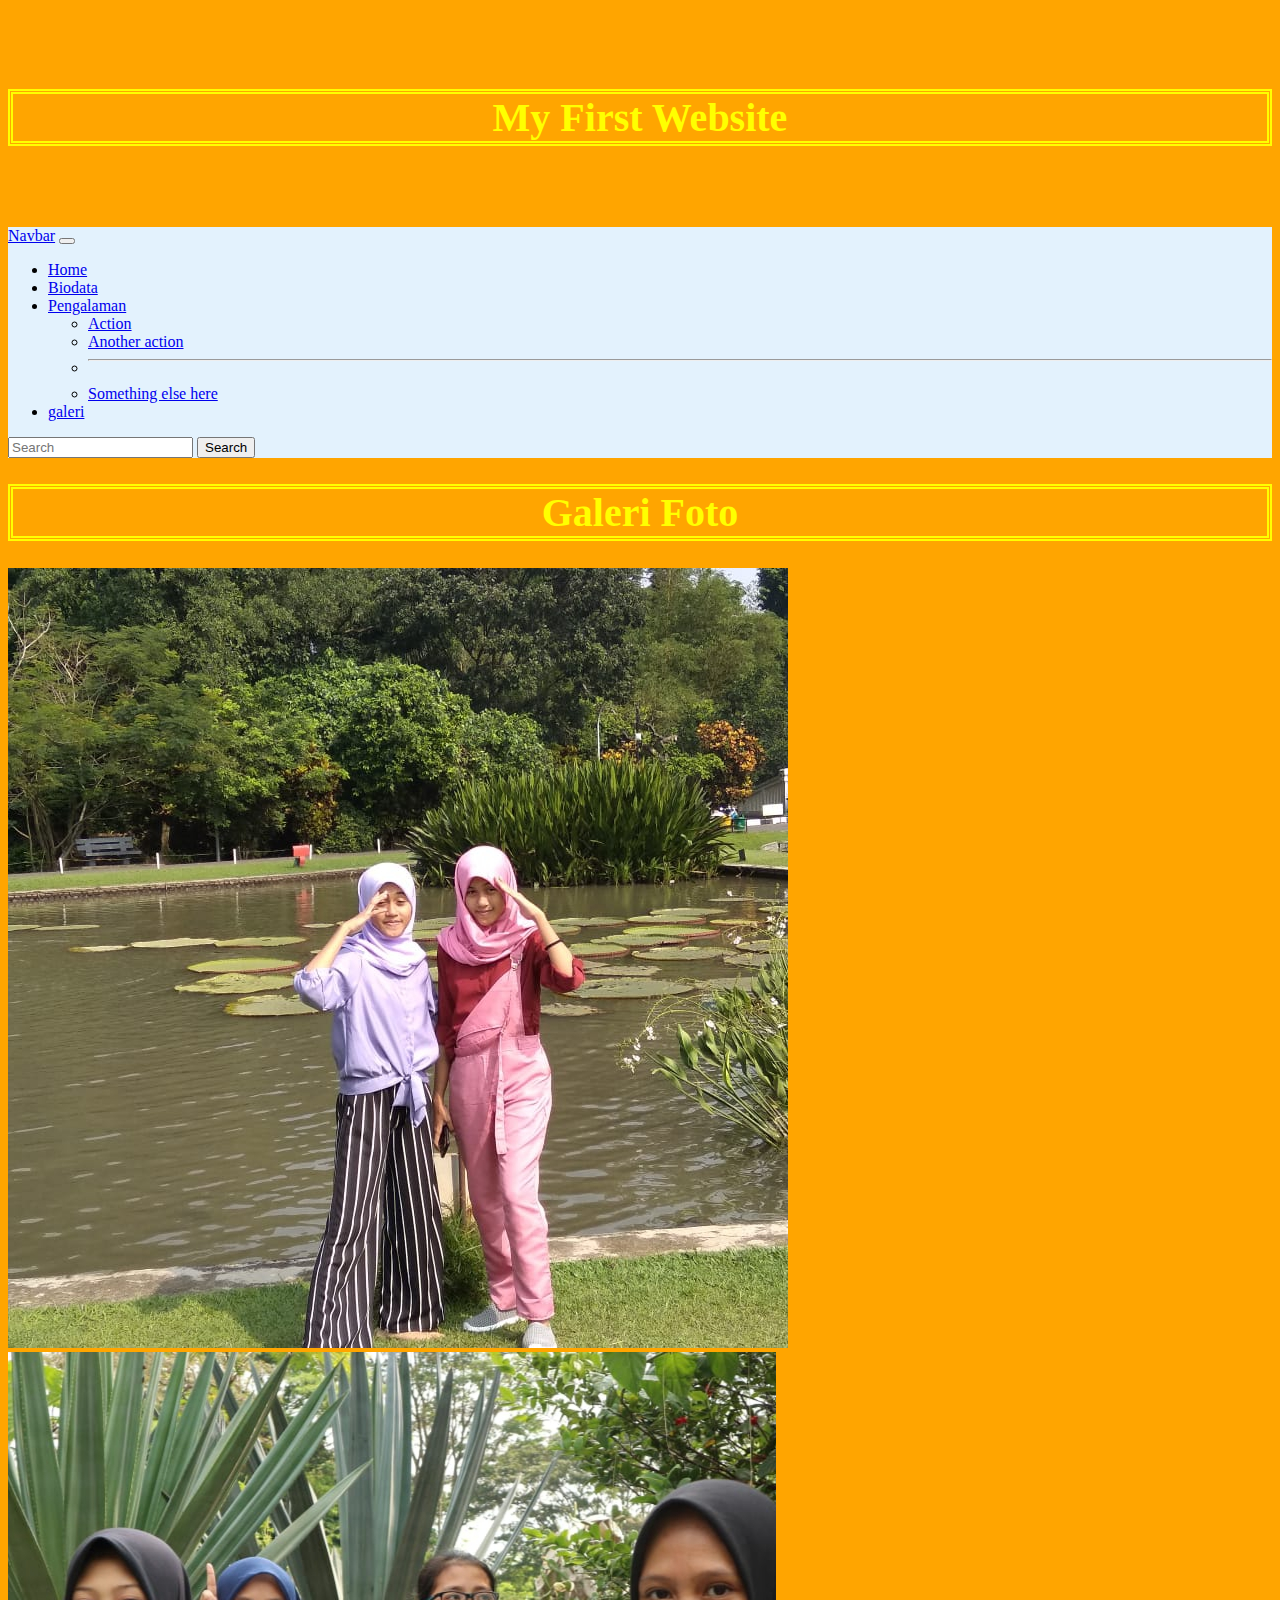
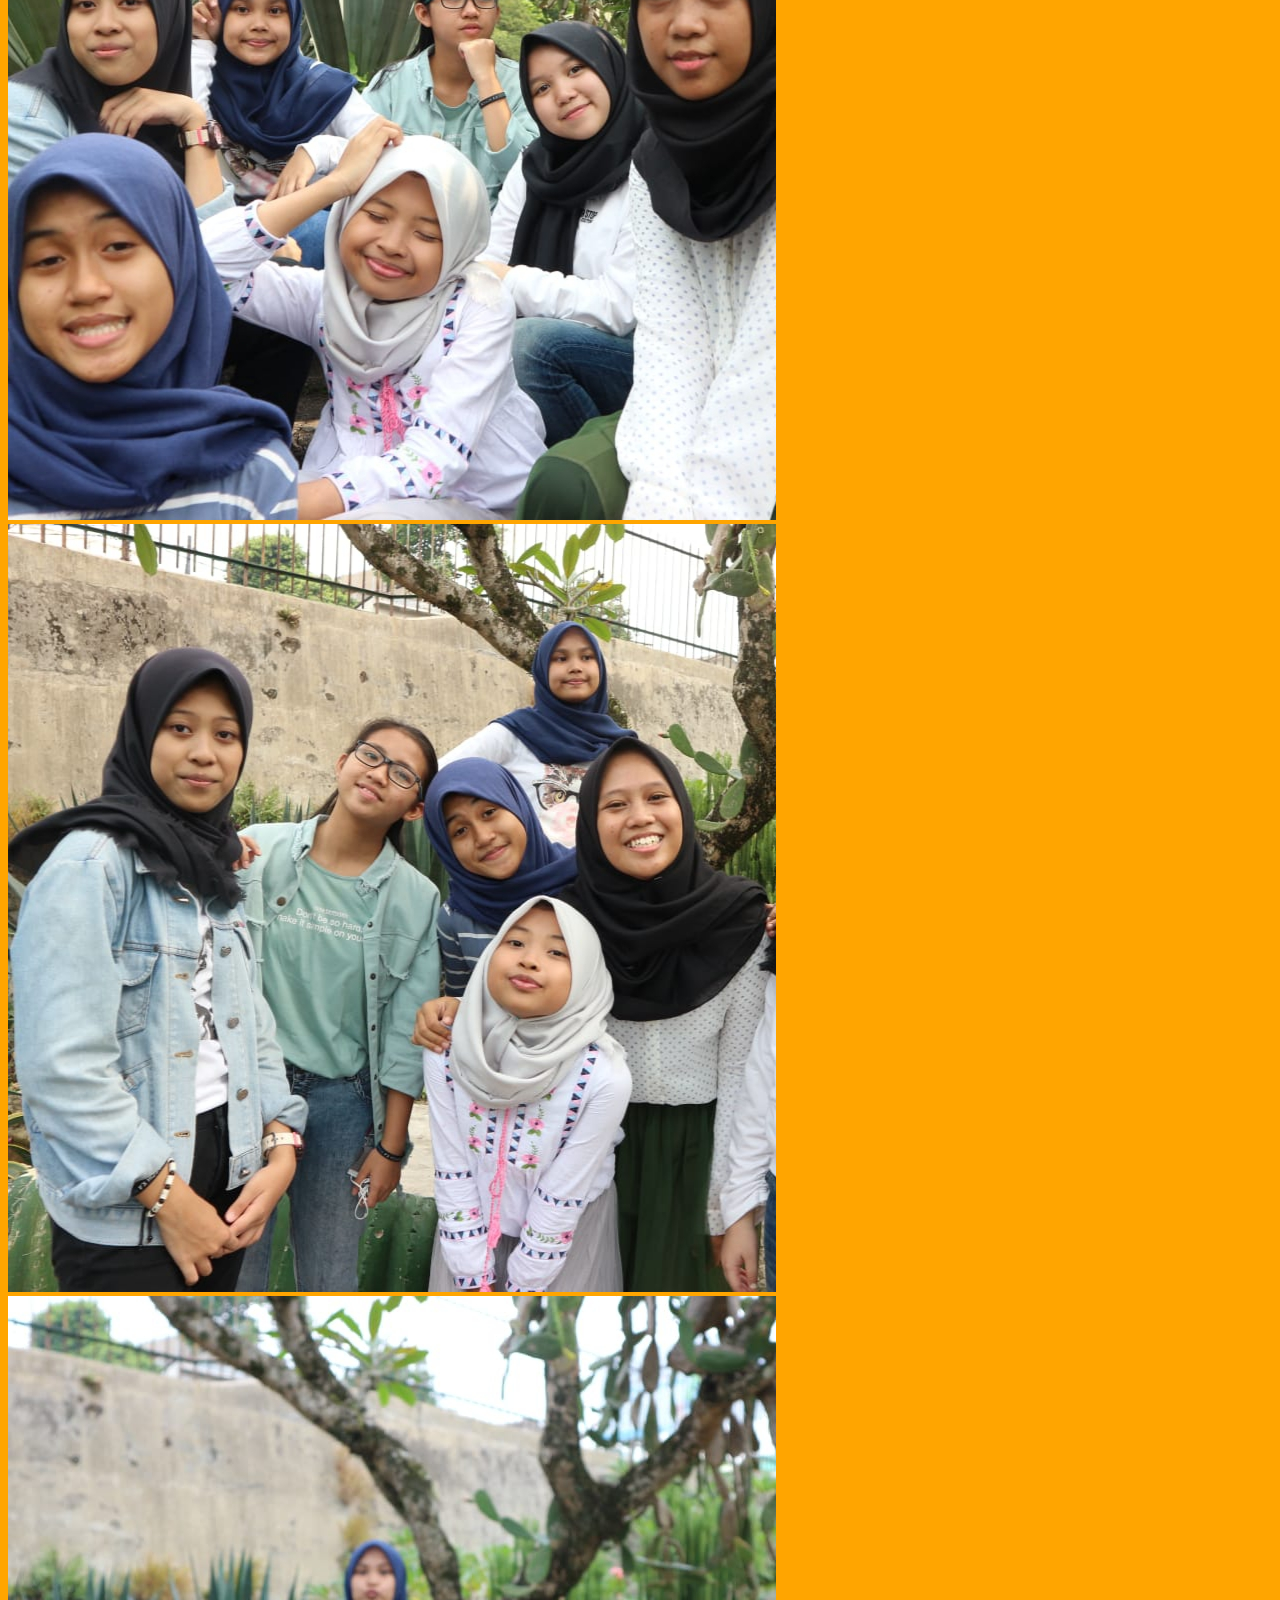
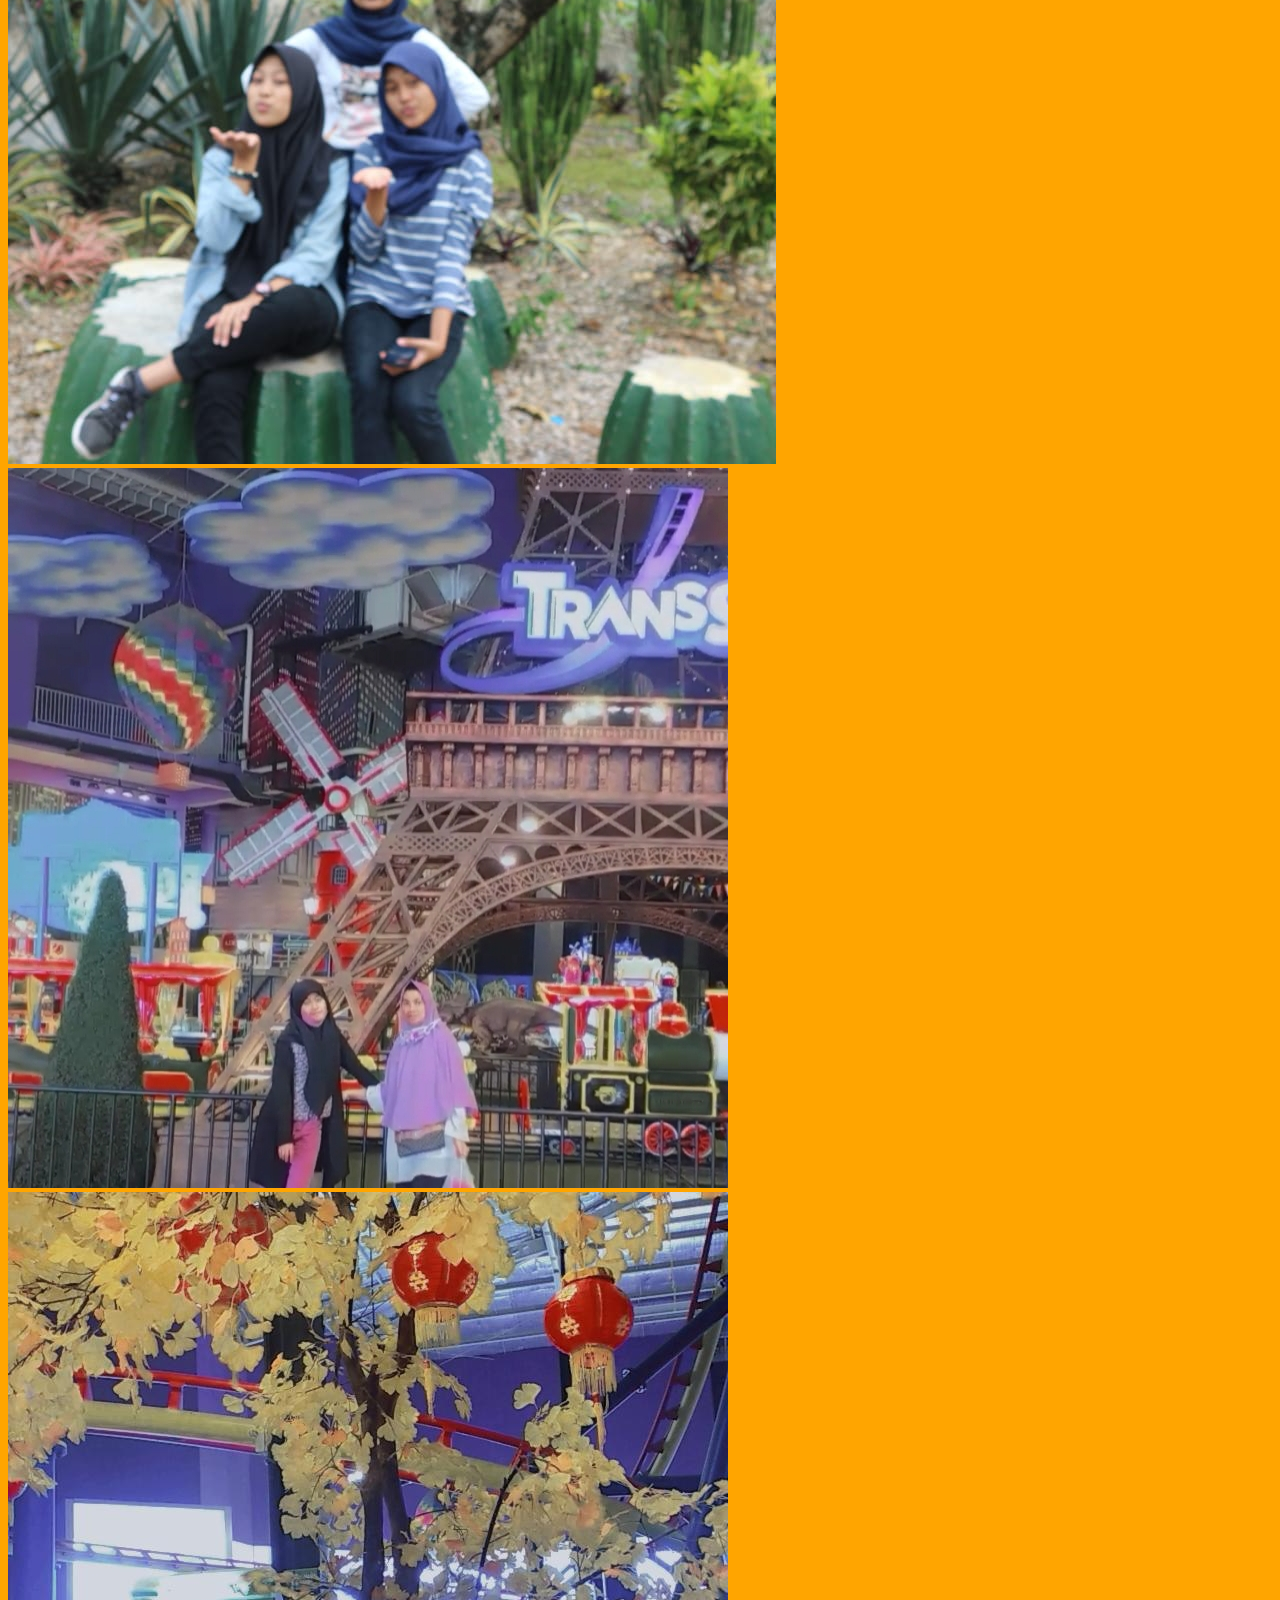
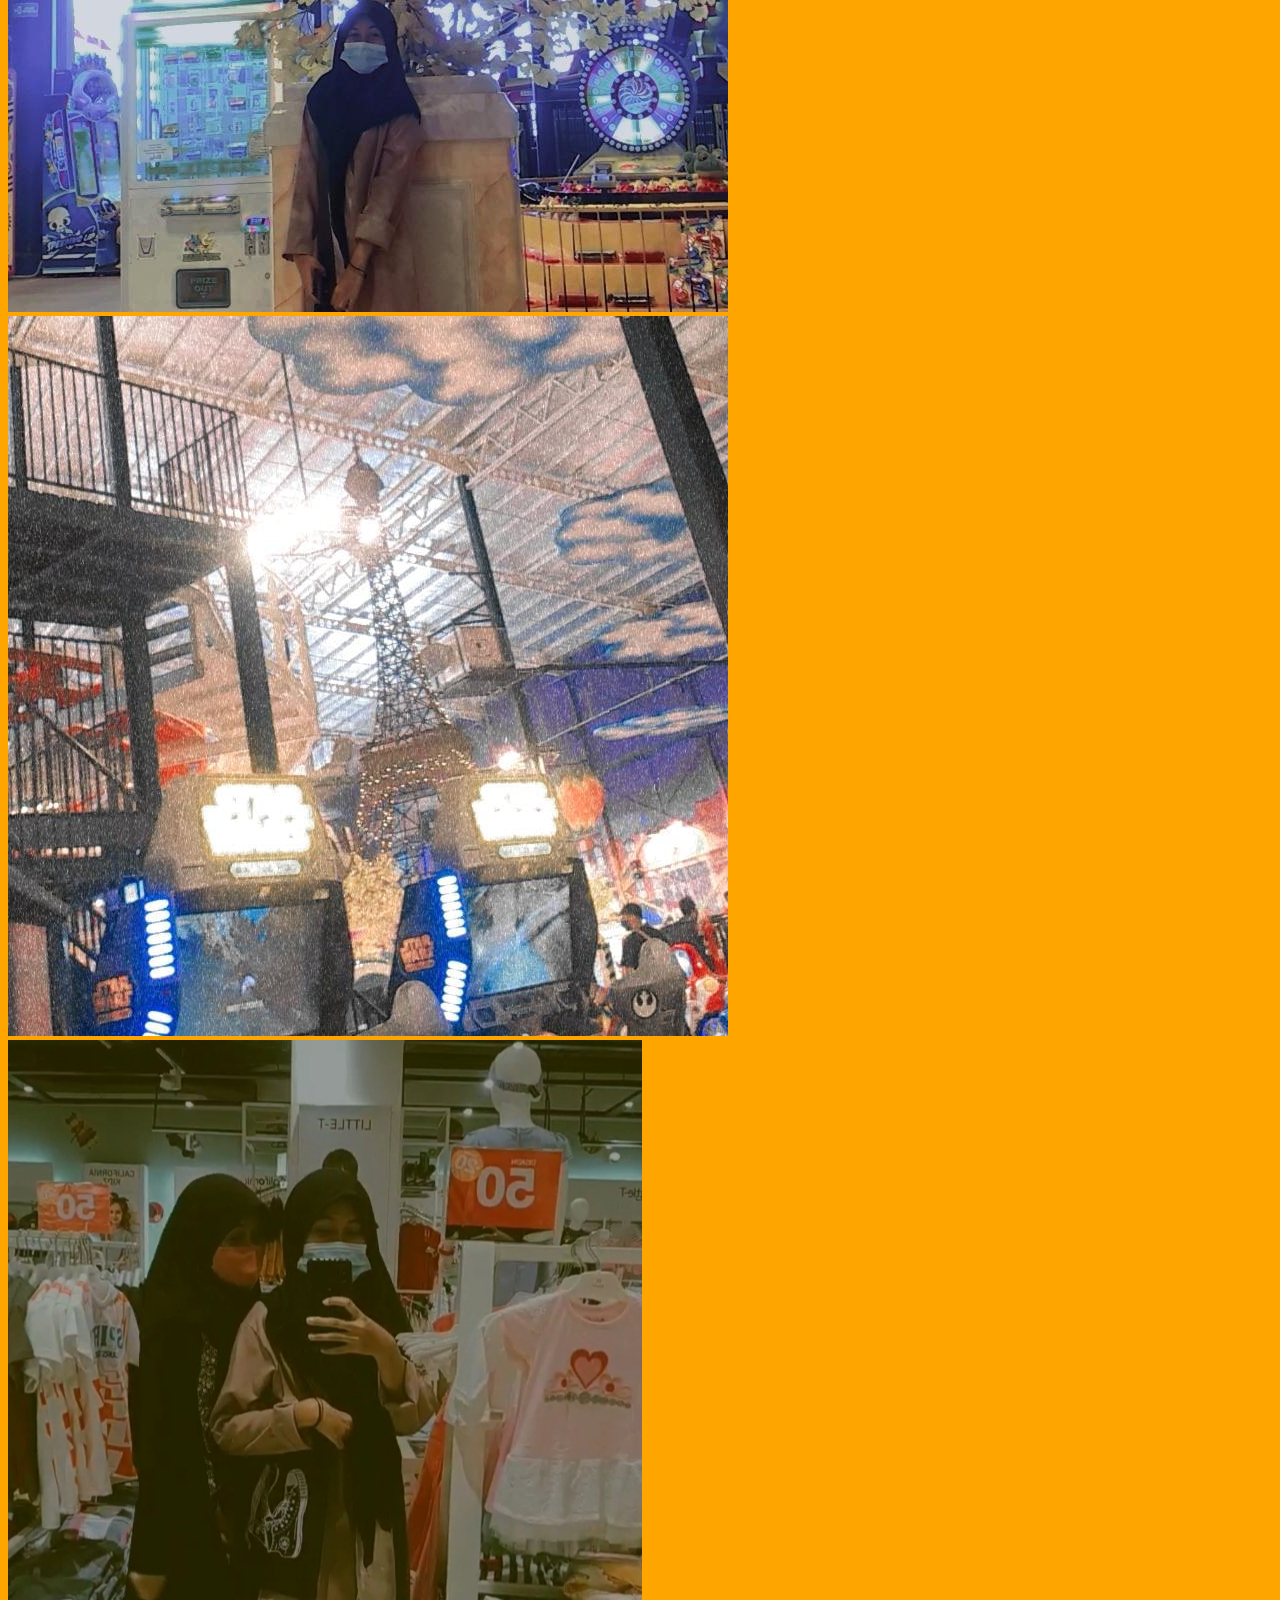
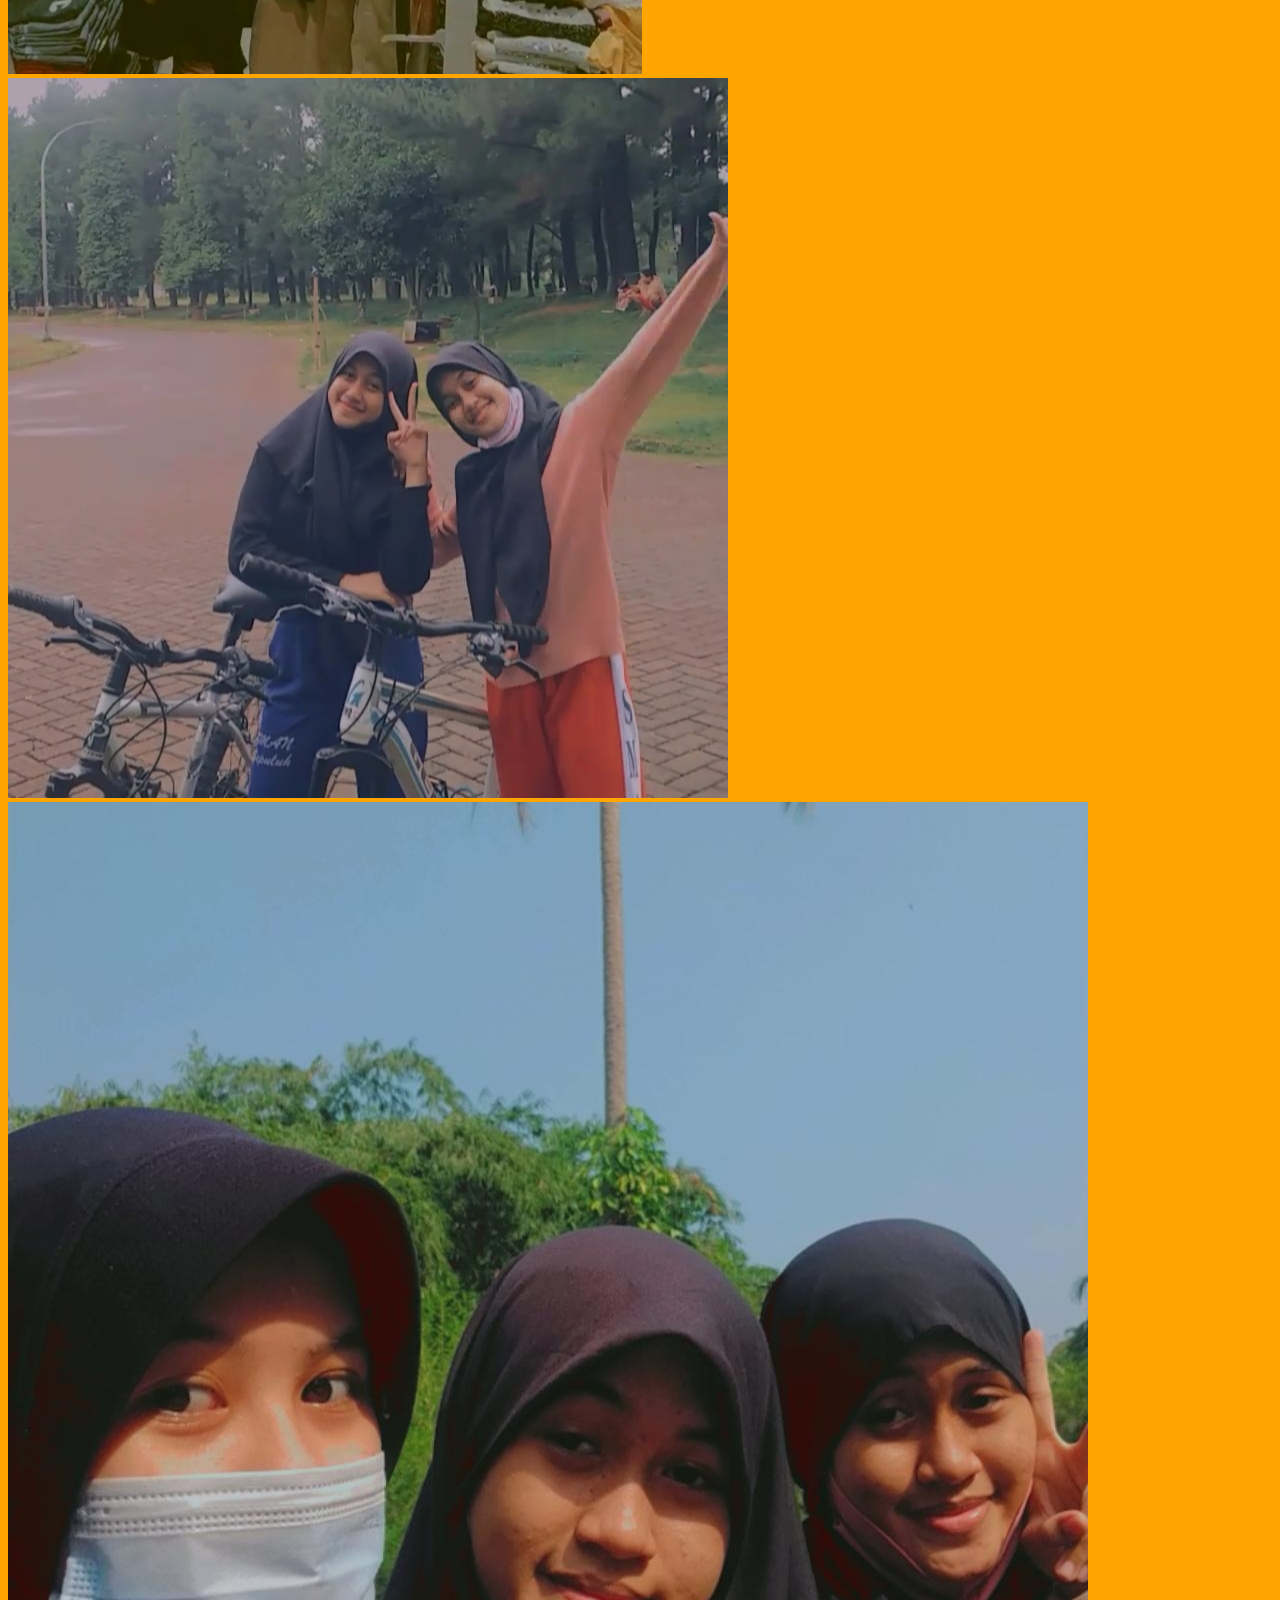
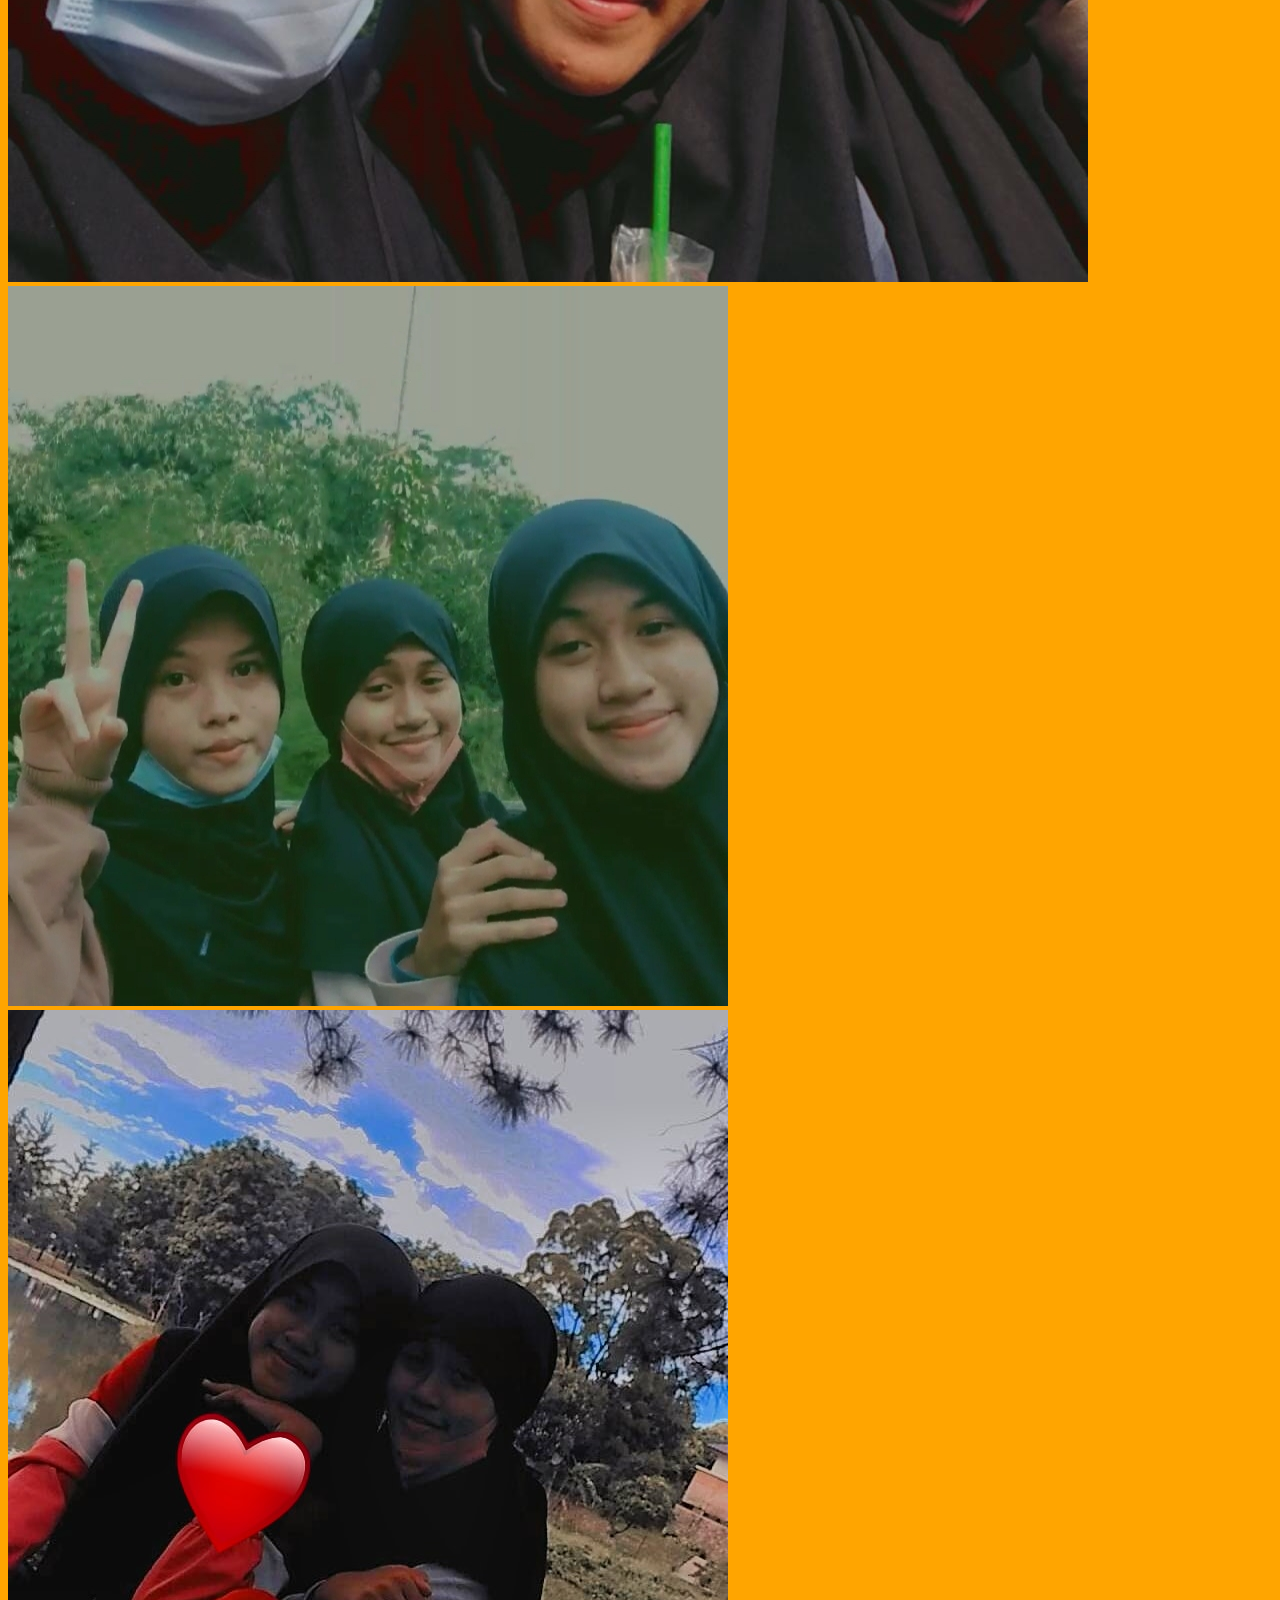
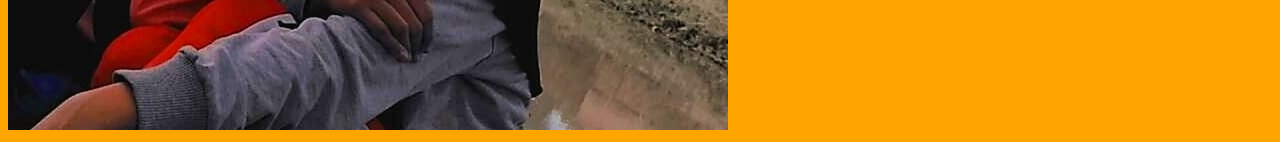
<file: galerifoto.html>
<!DOCTYPE html>
<html>
<head>
	<title>HTML dan CSS Pertemuan 5</title>
	<link href="https://cdn.jsdelivr.net/npm/bootstrap@5.0.0-beta1/dist/css/bootstrap.min.css" rel="stylesheet" integrity="sha384-giJF6kkoqNQ00vy+HMDP7azOuL0xtbfIcaT9wjKHr8RbDVddVHyTfAAsrekwKmP1" crossorigin="anonymous">
	<link rel="stylesheet" type="text/css" href="cssnih.css"
</head>
<body>
<div class="container-fluid">
	<div class="container-lg bg-succes text-white text-center">
		<br/>
			<br/>
		<br/>
			<h1>My First Website</h1>
		<br/>
			<br/>
		<br/>
	</div>
</div>

<div class="container-fluid">
<nav class="navbar navbar-expand-lg navbar-light" style="background-color: #e3f2fd;">
  <div class="container-fluid">
    <a class="navbar-brand" href="#">Navbar</a>
    <button class="navbar-toggler" type="button" data-bs-toggle="collapse" data-bs-target="#navbarSupportedContent" aria-controls="navbarSupportedContent" aria-expanded="false" aria-label="Toggle navigation">
      <span class="navbar-toggler-icon"></span>
    </button>
    <div class="collapse navbar-collapse" id="navbarSupportedContent">
      <ul class="navbar-nav me-auto mb-2 mb-lg-0">
        <li class="nav-item">
          <a class="nav-link active" aria-current="page" href="index.html">Home</a>
        </li>
        <li class="nav-item">
          <a class="nav-link" href="#">Biodata</a>
        </li>
        <li class="nav-item">
            <a class="nav-link" href="#">Pengalaman</a>
          <ul class="dropdown-menu" aria-labelledby="navbarDropdown">
            <li><a class="dropdown-item" href="#">Action</a></li>
            <li><a class="dropdown-item" href="#">Another action</a></li>
            <li><hr class="dropdown-divider"></li>
            <li><a class="dropdown-item" href="#">Something else here</a></li>
          </ul>
        </li>
        <li class="nav-item">
            <a class="nav-link" href="galerifoto. html">galeri</a>
        </li>
      </ul>
      <form class="d-flex">
        <input class="form-control me-2" type="search" placeholder="Search" aria-label="Search">
        <button class="btn btn-outline-success" type="submit">Search</button>
        </form>
      </div>
    </div>
</nav>
</div>

<div class="row">
<h1 align="center">Galeri Foto</h1>
  <div class="col"><img src="Kebun Raya Bogor 1.jpg" alt="Kebun Raya Bogor 1" class="img-thumbnail"></div>
  <div class="col"><img src="Kebun Raya Bogor 2.jpg" alt="Kebun Raya Bogor 2" class="img-thumbnail"></div>
  <div class="col"><img src="Kebun Raya Bogor 3.jpg" alt="Kebun Raya Bogor 3" class="img-thumbnail"></div>
  <div class="col"><img src="Kebun Raya Bogor 4.jpg" alt="Kebun Raya Bogor 4" class="img-thumbnail"></div>
</div>
<div class="row">
  <div class="col"><img src="Transmart Yasmin 1.jpg" alt="Transmart Yasmin 1.jpg" class="img-thumbnail"></div>
  <div class="col"><img src="Transmart Yasmin 2.jpg" alt="Transmart Yasmin 2.jpg" class="img-thumbnail"></div>
  <div class="col"><img src="Transmart Yasmin 3.jpg" alt="Transmart Yasmin 3.jpg" class="img-thumbnail"></div>
  <div class="col"><img src="Transmart Yasmin 4.jpg" alt="Transmart Yasmin 4.jpg" class="img-thumbnail"></div>
</div>
<div class="row">
  <div class="col"><img src="Bilabong 1.jpg" alt="Bilabong 1.jpg" class="img-thumbnail"></div>
  <div class="col"><img src="Bilabong 2.jpg" alt="Bilabong 2.jpg" class="img-thumbnail"></div>
  <div class="col"><img src="Bilabong 3.jpg" alt="Bilabong 3.jpg" class="img-thumbnail"></div>
  <div class="col"><img src="Bilabong 4.jpg" alt="Bilabong 4.jpg" class="img-thumbnail"></div>
</div>

</body>
</file>
<file: cssnih.css>
/* CSS Document */
body{
		background-color: orange
}
h1{
		color: yellow;
		font-size: 40px;
		text-align: center;
		border-style: double;
		border-width: thick;
}
h3{
		color: blue;
		font-size: 25PX;
		text-align: center;
		border-style: solid;
		border-width: 1px;
}
		table{	color: purple;
}
table, th, td{
  		border: 1px solid purple;
}
p.one{
		color: green;
		font-size: 18px;
		border-style: dotted;
		border-width: 5px;
}
</file>
